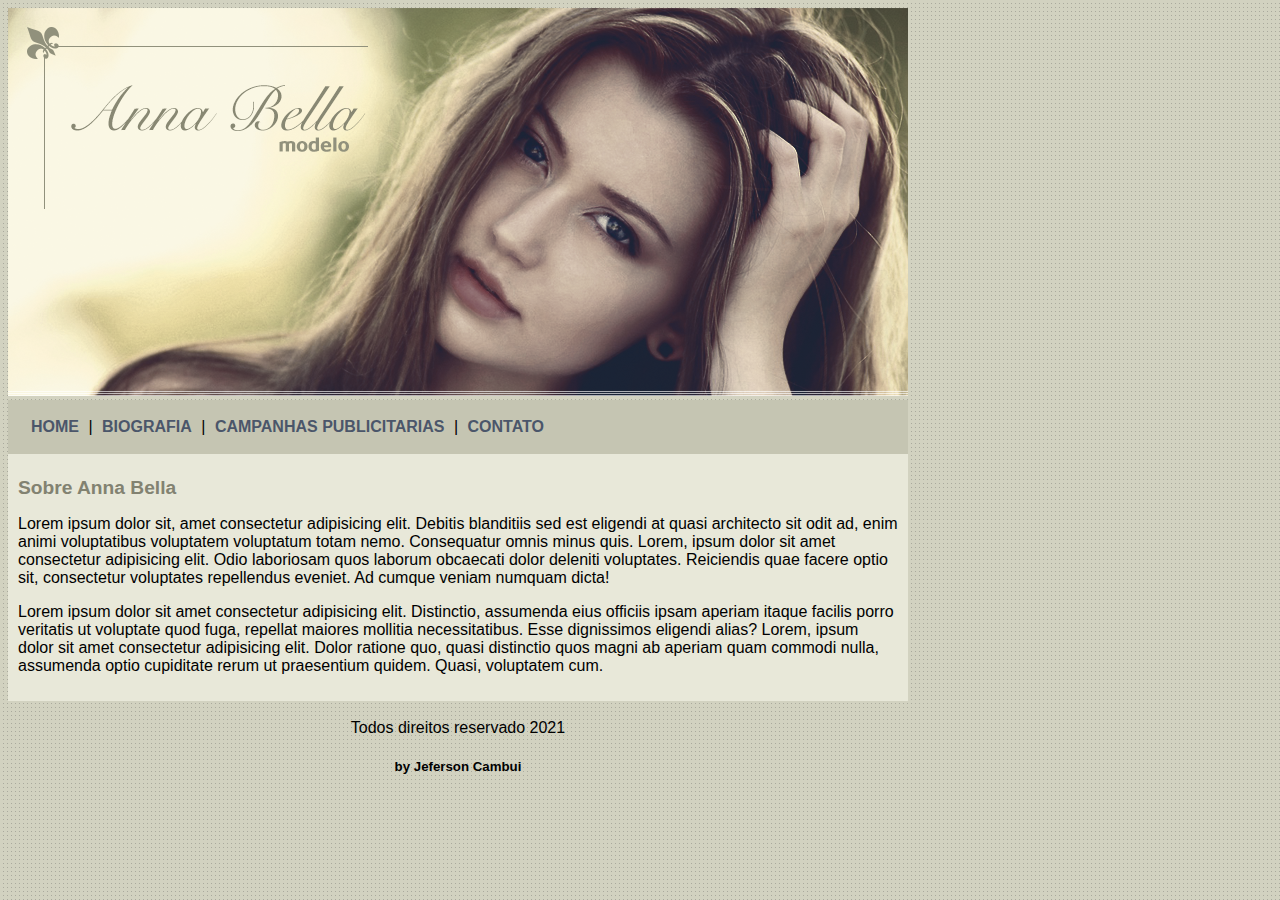
<file: index.html>
<!DOCTYPE html>
<html lang="pt-br">
<head>
    <meta charset="UTF-8">
    <link rel="stylesheet" href="style.css">
    <title>Anna Bella Modelo</title>
</head>
<body>

    <div id="principal"><!-- Inicio principal  -->

        <img src="imagens/capa.png" alt="Capa">

        <div id="menu"><!-- Inicio menu -->
            <a href="#">HOME</a> |
            <a href="biografia.html">BIOGRAFIA</a> |
            <a href="campanhas.html">CAMPANHAS PUBLICITARIAS</a> |
            <a href="contato.html">CONTATO</a>
        </div> <!-- Fim menu -->

        <div id="conteudo"><!-- Inicio conteudo -->

            <h1>Sobre Anna Bella</h1>

            <p>Lorem ipsum dolor sit, amet consectetur adipisicing elit. Debitis blanditiis sed est eligendi at quasi architecto sit odit ad, enim animi voluptatibus voluptatem voluptatum totam nemo. Consequatur omnis minus quis. Lorem, ipsum dolor sit amet consectetur adipisicing elit. Odio laboriosam quos laborum obcaecati dolor deleniti voluptates. Reiciendis quae facere optio sit, consectetur voluptates repellendus eveniet. Ad cumque veniam numquam dicta!</p>

            <P>Lorem ipsum dolor sit amet consectetur adipisicing elit. Distinctio, assumenda eius officiis ipsam aperiam itaque facilis porro veritatis ut voluptate quod fuga, repellat maiores mollitia necessitatibus. Esse dignissimos eligendi alias? Lorem, ipsum dolor sit amet consectetur adipisicing elit. Dolor ratione quo, quasi distinctio quos magni ab aperiam quam commodi nulla, assumenda optio cupiditate rerum ut praesentium quidem. Quasi, voluptatem cum.</P>


        </div><!-- Fim conteudo -->

        <div id="rodape"><br>
            <h4">Todos direitos reservado 2021</h4>
            <h5>by Jeferson Cambui</h5>
        
        </div>

    </div> <!-- Fim principal  -->
</body>
</html>
</file>
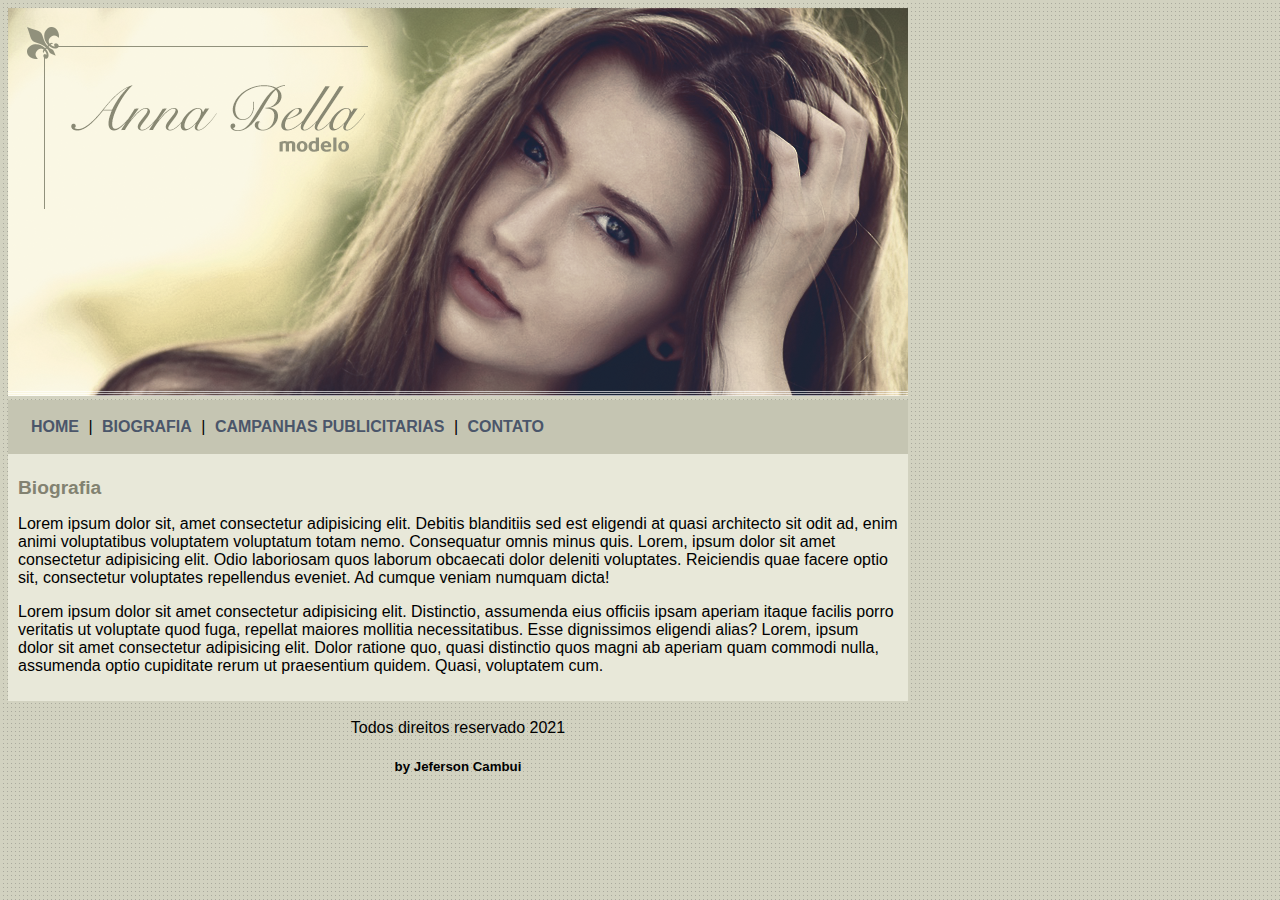
<file: biografia.html>
<!DOCTYPE html>
<html lang="pt-br">
<head>
    <meta charset="UTF-8">
    <link rel="stylesheet" href="style.css">
    <title>Anna Bella Modelo - Biografia</title>
</head>
<body>

    <div id="principal"><!-- Inicio principal  -->

        <img src="imagens/capa.png" alt="Capa">

        <div id="menu"><!-- Inicio menu -->
            <a href="index.html">HOME</a> |
            <a href="#">BIOGRAFIA</a> |
            <a href="campanhas.html">CAMPANHAS PUBLICITARIAS</a> |
            <a href="contato.html">CONTATO</a>
        </div> <!-- Fim menu -->

        <div id="conteudo"><!-- Inicio conteudo -->

            <h1>Biografia</h1>

            <p>Lorem ipsum dolor sit, amet consectetur adipisicing elit. Debitis blanditiis sed est eligendi at quasi architecto sit odit ad, enim animi voluptatibus voluptatem voluptatum totam nemo. Consequatur omnis minus quis. Lorem, ipsum dolor sit amet consectetur adipisicing elit. Odio laboriosam quos laborum obcaecati dolor deleniti voluptates. Reiciendis quae facere optio sit, consectetur voluptates repellendus eveniet. Ad cumque veniam numquam dicta!</p>

            <P>Lorem ipsum dolor sit amet consectetur adipisicing elit. Distinctio, assumenda eius officiis ipsam aperiam itaque facilis porro veritatis ut voluptate quod fuga, repellat maiores mollitia necessitatibus. Esse dignissimos eligendi alias? Lorem, ipsum dolor sit amet consectetur adipisicing elit. Dolor ratione quo, quasi distinctio quos magni ab aperiam quam commodi nulla, assumenda optio cupiditate rerum ut praesentium quidem. Quasi, voluptatem cum.</P>


        </div><!-- Fim conteudo -->

        <div id="rodape"><br>
            <h4">Todos direitos reservado 2021</h4>
            <h5>by Jeferson Cambui</h5>
        
        </div>

    </div> <!-- Fim principal  -->
</body>
</html>
</file>
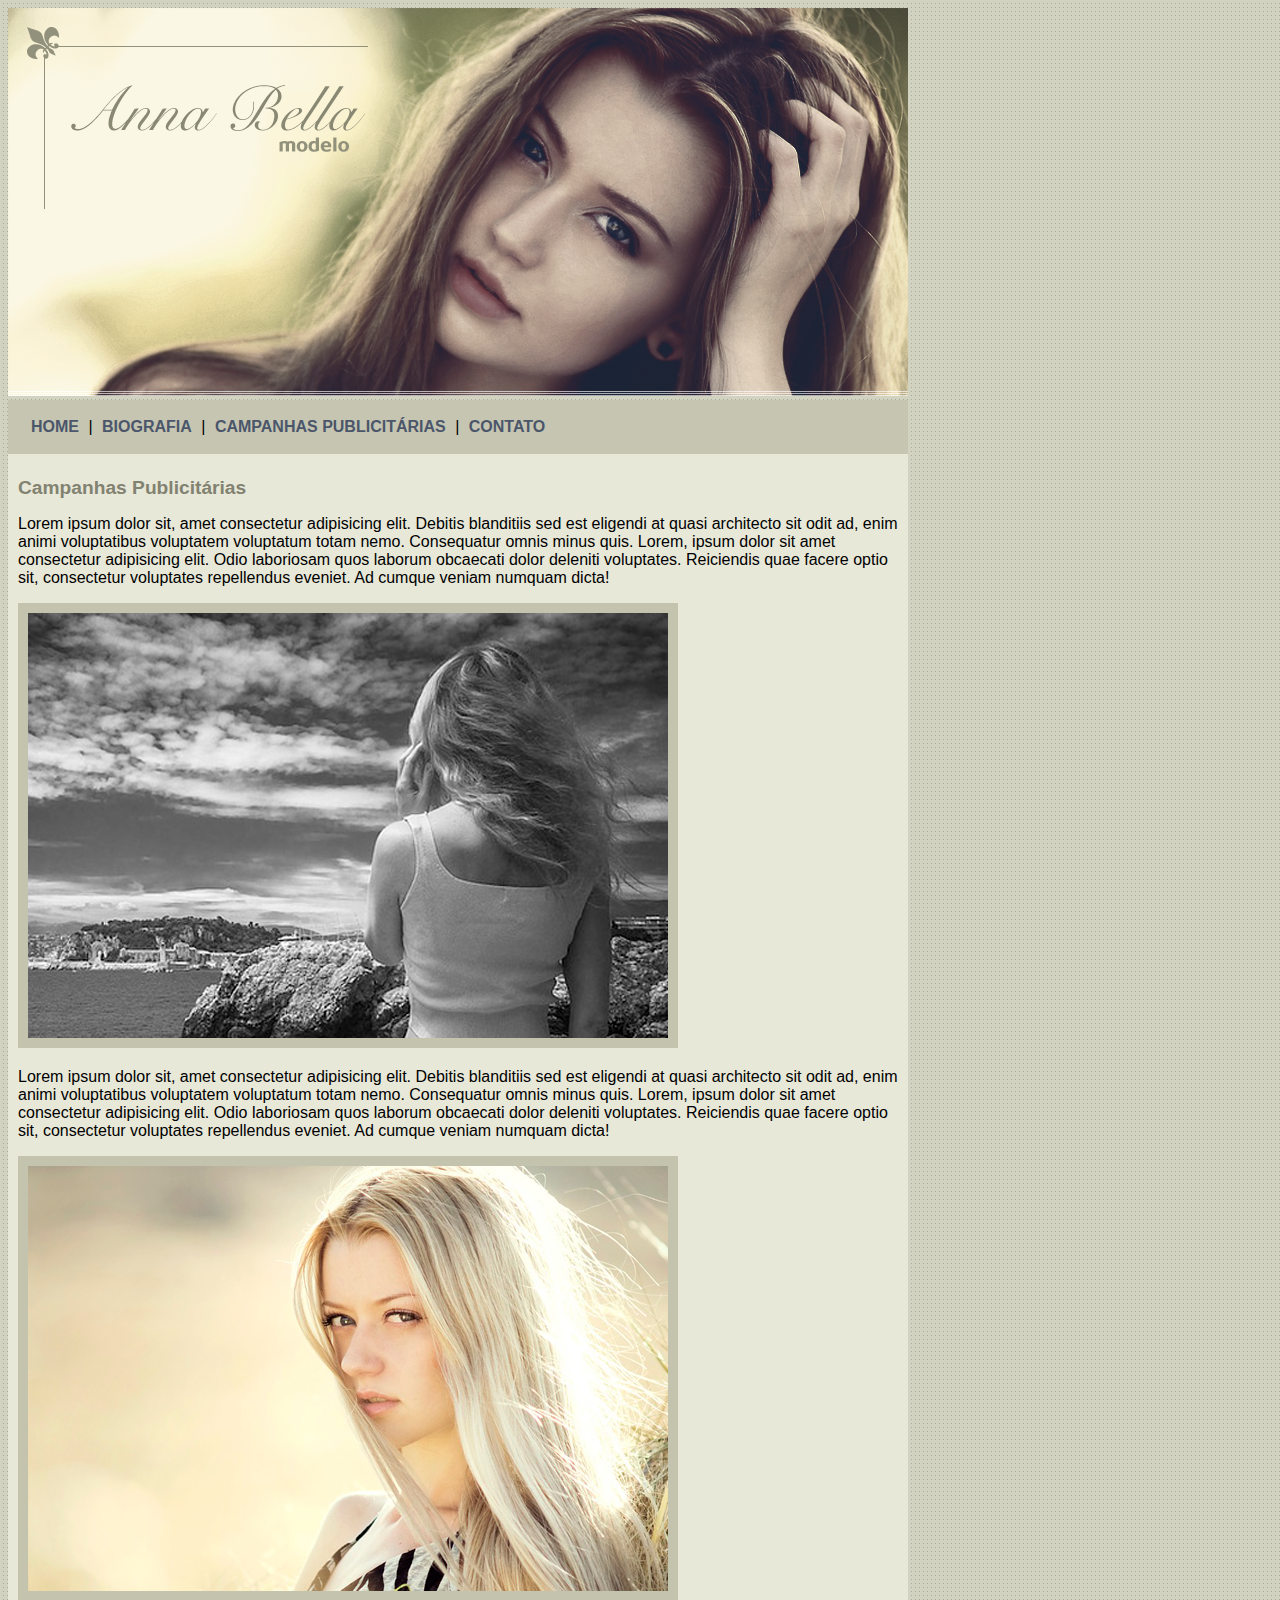
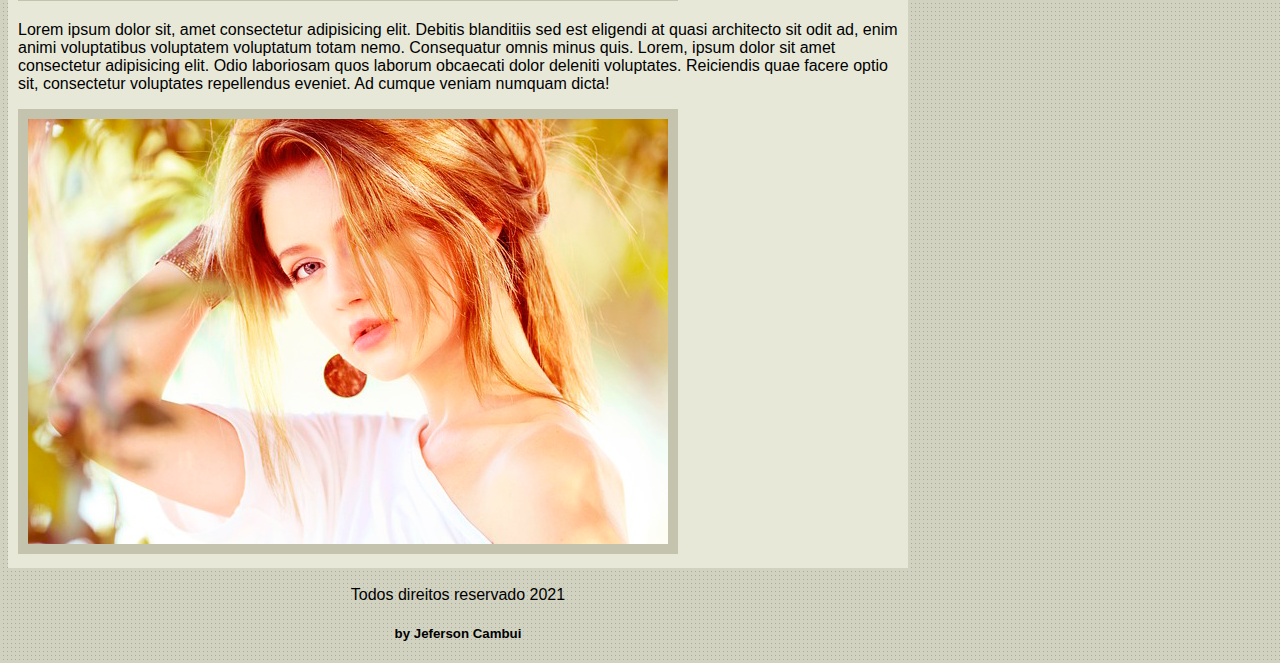
<file: campanhas.html>
<!DOCTYPE html>
<html lang="pt-br">
<head>
    <meta charset="UTF-8">
    <link rel="stylesheet" href="style.css">
    <title>Anna Bella Modelo - Campanhas Publicitárias</title>
</head>
<body>

    <div id="principal"><!-- Inicio principal  -->

        <img src="imagens/capa.png" alt="Capa">

        <div id="menu"><!-- Inicio menu -->
            <a href="index.html">HOME</a> |
            <a href="biografia.html">BIOGRAFIA</a> |
            <a href="#">CAMPANHAS PUBLICITÁRIAS</a> |
            <a href="contato.html">CONTATO</a>
        </div> <!-- Fim menu -->

        <div id="conteudo"><!-- Inicio conteudo -->

            <h1>Campanhas Publicitárias</h1>

            <p>Lorem ipsum dolor sit, amet consectetur adipisicing elit. Debitis blanditiis sed est eligendi at quasi architecto sit odit ad, enim animi voluptatibus voluptatem voluptatum totam nemo. Consequatur omnis minus quis. Lorem, ipsum dolor sit amet consectetur adipisicing elit. Odio laboriosam quos laborum obcaecati dolor deleniti voluptates. Reiciendis quae facere optio sit, consectetur voluptates repellendus eveniet. Ad cumque veniam numquam dicta!</p>

            <img src="imagens/foto1.png" alt="foto2" class="img-campanha">

            <p>Lorem ipsum dolor sit, amet consectetur adipisicing elit. Debitis blanditiis sed est eligendi at quasi architecto sit odit ad, enim animi voluptatibus voluptatem voluptatum totam nemo. Consequatur omnis minus quis. Lorem, ipsum dolor sit amet consectetur adipisicing elit. Odio laboriosam quos laborum obcaecati dolor deleniti voluptates. Reiciendis quae facere optio sit, consectetur voluptates repellendus eveniet. Ad cumque veniam numquam dicta!</p>

            <img src="imagens/foto2.png" alt="foto2" class="img-campanha">

            <p>Lorem ipsum dolor sit, amet consectetur adipisicing elit. Debitis blanditiis sed est eligendi at quasi architecto sit odit ad, enim animi voluptatibus voluptatem voluptatum totam nemo. Consequatur omnis minus quis. Lorem, ipsum dolor sit amet consectetur adipisicing elit. Odio laboriosam quos laborum obcaecati dolor deleniti voluptates. Reiciendis quae facere optio sit, consectetur voluptates repellendus eveniet. Ad cumque veniam numquam dicta!</p>

            <img src="imagens/foto3.png" alt="foto3" class="img-campanha">

            
        </div><!-- Fim conteudo -->

        <div id="rodape"><br>
            <h4">Todos direitos reservado 2021</h4>
            <h5>by Jeferson Cambui</h5>
        
        </div>

    </div> <!-- Fim principal  -->
</body>
</html>
</file>
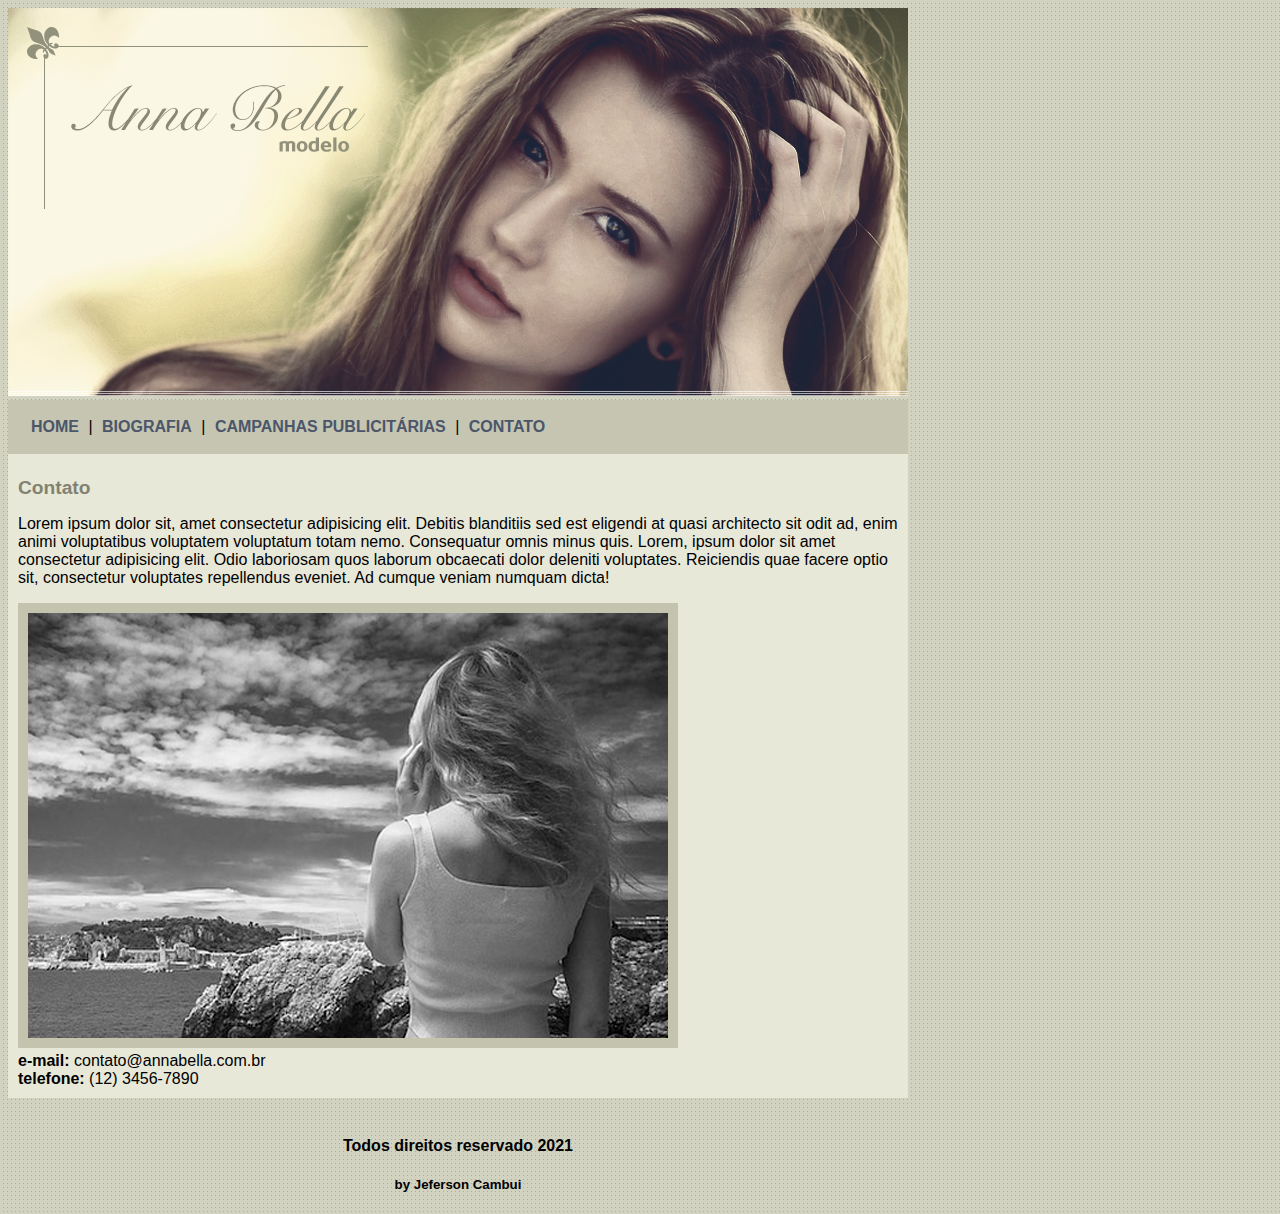
<file: contato.html>
<!DOCTYPE html>
<html lang="pt-br">
<head>
    <meta charset="UTF-8">
    <link rel="stylesheet" href="style.css">
    <title>Anna Bella Modelo - Campanhas Publicitárias</title>
</head>
<body>

    <div id="principal"><!-- Inicio principal  -->

        <img src="imagens/capa.png" alt="Capa">

        <div id="menu"><!-- Inicio menu -->
            <a href="index.html">HOME</a> |
            <a href="biografia.html">BIOGRAFIA</a> |
            <a href="campanhas.html">CAMPANHAS PUBLICITÁRIAS</a> |
            <a href="#">CONTATO</a>
        </div> <!-- Fim menu -->

        <div id="conteudo"><!-- Inicio conteudo -->

            <h1>Contato</h1>

            <p>Lorem ipsum dolor sit, amet consectetur adipisicing elit. Debitis blanditiis sed est eligendi at quasi architecto sit odit ad, enim animi voluptatibus voluptatem voluptatum totam nemo. Consequatur omnis minus quis. Lorem, ipsum dolor sit amet consectetur adipisicing elit. Odio laboriosam quos laborum obcaecati dolor deleniti voluptates. Reiciendis quae facere optio sit, consectetur voluptates repellendus eveniet. Ad cumque veniam numquam dicta!</p>

            <img src="imagens/foto1.png" alt="foto2" class="img-campanha">

            <div>
                <strong>e-mail:</strong> contato@annabella.com.br <br>
                <strong>telefone:</strong> (12) 3456-7890
            </div>



        </div><!-- Fim conteudo -->

        <div id="rodape"><br>
            <h4>Todos direitos reservado 2021</h4>
            <h5>by Jeferson Cambui</h5>
        
        </div>

    </div> <!-- Fim principal  -->
</body>
</html>
</file>
<file: style.css>
body{
    background: #d2d2c1 url(imagens/fundo.png);
    font: 16px Arial, Helvetica, sans-serif;
}

#principal {
    width: 900px;
}

#menu {
    background: #c5c5b2;
    padding: 18px;
}

#conteudo {
    background: #e8e8d9;
    padding: 10px;
}

#rodape {
    text-align: center;
}

a{
    color: #4b566a;
    text-decoration: none;
    font-weight: bold;
    padding: 5px;
}


.centralizar{
   text-align: center;
}

.img-campanha {
    border: 10px solid #c3c3ae;
}

h1 {
    color: #828271;
    font-size: 1.2em;
}
</file>
